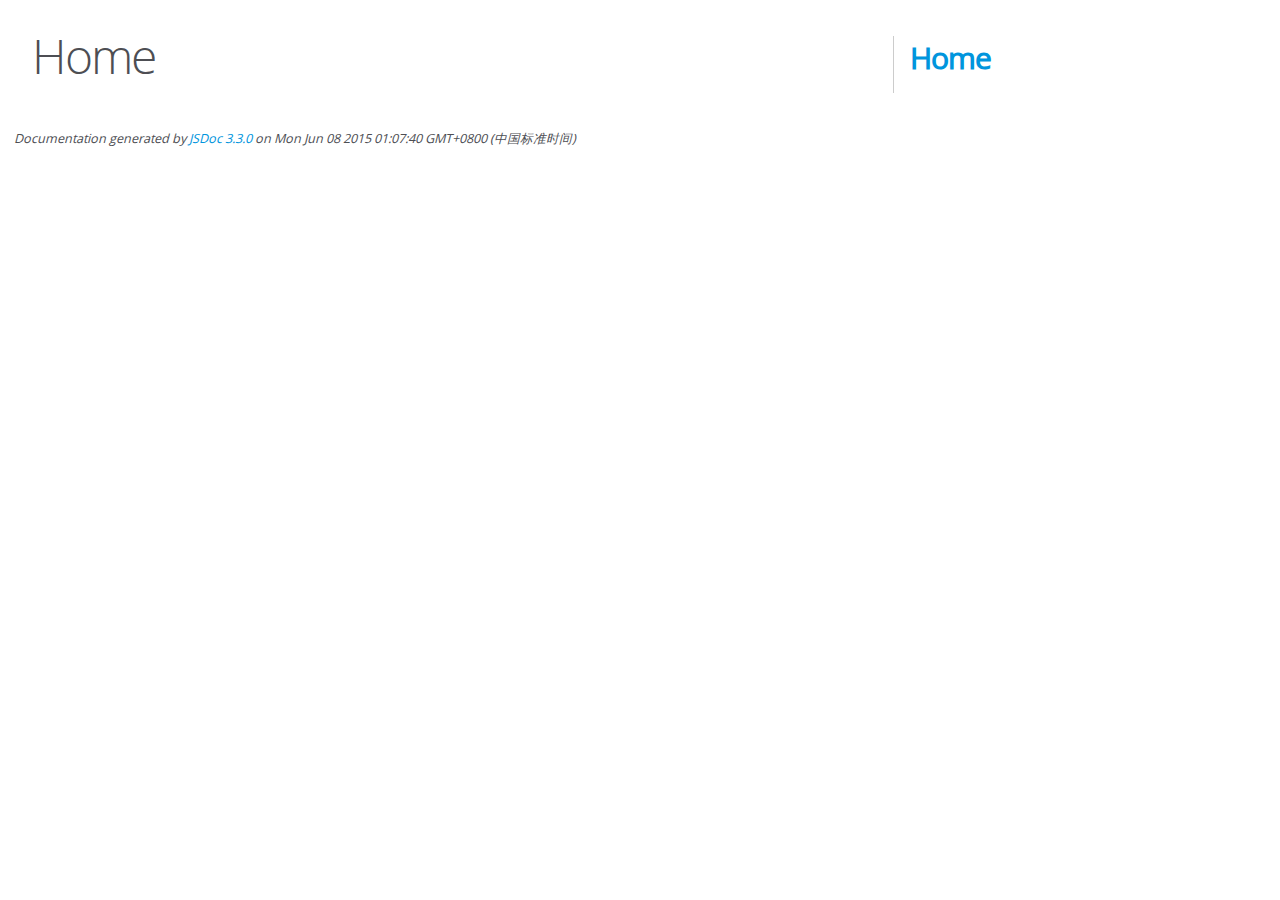
<file: static/editor-md/docs/index.html>
<!DOCTYPE html>
<html lang="en">
<head>
    <meta charset="utf-8">
    <title>JSDoc: Home</title>

    <script src="scripts/prettify/prettify.js"> </script>
    <script src="scripts/prettify/lang-css.js"> </script>
    <!--[if lt IE 9]>
      <script src="//html5shiv.googlecode.com/svn/trunk/html5.js"></script>
    <![endif]-->
    <link type="text/css" rel="stylesheet" href="styles/prettify-tomorrow.css">
    <link type="text/css" rel="stylesheet" href="styles/jsdoc-default.css">
</head>

<body>

<div id="main">

    <h1 class="page-title">Home</h1>

    



    


    <h3> </h3>










    









</div>

<nav>
    <h2><a href="index.html">Home</a></h2>
</nav>

<br class="clear">

<footer>
    Documentation generated by <a href="https://github.com/jsdoc3/jsdoc">JSDoc 3.3.0</a> on Mon Jun 08 2015 01:07:40 GMT+0800 (中国标准时间)
</footer>

<script> prettyPrint(); </script>
<script src="scripts/linenumber.js"> </script>
</body>
</html>
</file>
<file: static/editor-md/docs/styles/prettify-tomorrow.css>
/* Tomorrow Theme */
/* Original theme - https://github.com/chriskempson/tomorrow-theme */
/* Pretty printing styles. Used with prettify.js. */
/* SPAN elements with the classes below are added by prettyprint. */
/* plain text */
.pln {
  color: #4d4d4c; }

@media screen {
  /* string content */
  .str {
    color: #718c00; }

  /* a keyword */
  .kwd {
    color: #8959a8; }

  /* a comment */
  .com {
    color: #8e908c; }

  /* a type name */
  .typ {
    color: #4271ae; }

  /* a literal value */
  .lit {
    color: #f5871f; }

  /* punctuation */
  .pun {
    color: #4d4d4c; }

  /* lisp open bracket */
  .opn {
    color: #4d4d4c; }

  /* lisp close bracket */
  .clo {
    color: #4d4d4c; }

  /* a markup tag name */
  .tag {
    color: #c82829; }

  /* a markup attribute name */
  .atn {
    color: #f5871f; }

  /* a markup attribute value */
  .atv {
    color: #3e999f; }

  /* a declaration */
  .dec {
    color: #f5871f; }

  /* a variable name */
  .var {
    color: #c82829; }

  /* a function name */
  .fun {
    color: #4271ae; } }
/* Use higher contrast and text-weight for printable form. */
@media print, projection {
  .str {
    color: #060; }

  .kwd {
    color: #006;
    font-weight: bold; }

  .com {
    color: #600;
    font-style: italic; }

  .typ {
    color: #404;
    font-weight: bold; }

  .lit {
    color: #044; }

  .pun, .opn, .clo {
    color: #440; }

  .tag {
    color: #006;
    font-weight: bold; }

  .atn {
    color: #404; }

  .atv {
    color: #060; } }
/* Style */
/*
pre.prettyprint {
  background: white;
  font-family: Consolas, Monaco, 'Andale Mono', monospace;
  font-size: 12px;
  line-height: 1.5;
  border: 1px solid #ccc;
  padding: 10px; }
*/

/* Specify class=linenums on a pre to get line numbering */
ol.linenums {
  margin-top: 0;
  margin-bottom: 0; }

/* IE indents via margin-left */
li.L0,
li.L1,
li.L2,
li.L3,
li.L4,
li.L5,
li.L6,
li.L7,
li.L8,
li.L9 {
  /* */ }

/* Alternate shading for lines */
li.L1,
li.L3,
li.L5,
li.L7,
li.L9 {
  /* */ }
</file>
<file: static/editor-md/docs/styles/jsdoc-default.css>
@font-face {
    font-family: 'Open Sans';
    font-weight: normal;
    font-style: normal;
    src: url('../fonts/OpenSans-Regular-webfont.eot');
    src:
        local('Open Sans'),
        local('OpenSans'),
        url('../fonts/OpenSans-Regular-webfont.eot?#iefix') format('embedded-opentype'),
        url('../fonts/OpenSans-Regular-webfont.woff') format('woff'),
        url('../fonts/OpenSans-Regular-webfont.svg#open_sansregular') format('svg');
}

@font-face {
    font-family: 'Open Sans Light';
    font-weight: normal;
    font-style: normal;
    src: url('../fonts/OpenSans-Light-webfont.eot');
    src:
        local('Open Sans Light'),
        local('OpenSans Light'),
        url('../fonts/OpenSans-Light-webfont.eot?#iefix') format('embedded-opentype'),
        url('../fonts/OpenSans-Light-webfont.woff') format('woff'),
        url('../fonts/OpenSans-Light-webfont.svg#open_sanslight') format('svg');
}

html
{
    overflow: auto;
    background-color: #fff;
    font-size: 14px;
}

body
{
    font-family: 'Open Sans', sans-serif;
    line-height: 1.5;
    color: #4d4e53;
    background-color: white;
}

a, a:visited, a:active {
    color: #0095dd;
    text-decoration: none;
}

a:hover {
    text-decoration: underline;
}

header
{
    display: block;
    padding: 0px 4px;
}

tt, code, kbd, samp {
    font-family: Consolas, Monaco, 'Andale Mono', monospace;
}

.class-description {
    font-size: 130%;
    line-height: 140%;
    margin-bottom: 1em;
    margin-top: 1em;
}

.class-description:empty {
    margin: 0;
}

#main {
    float: left;
    width: 70%;
}

article dl {
    margin-bottom: 40px;
}

section
{
    display: block;
    background-color: #fff;
    padding: 12px 24px;
    border-bottom: 1px solid #ccc;
    margin-right: 30px;
}

.variation {
    display: none;
}

.signature-attributes {
    font-size: 60%;
    color: #aaa;
    font-style: italic;
    font-weight: lighter;
}

nav
{
    display: block;
    float: right;
    margin-top: 28px;
    width: 30%;
    box-sizing: border-box;
    border-left: 1px solid #ccc;
    padding-left: 16px;
}

nav ul {
    font-family: 'Lucida Grande', 'Lucida Sans Unicode', arial, sans-serif;
    font-size: 100%;
    line-height: 17px;
    padding: 0;
    margin: 0;
    list-style-type: none;
}

nav ul a, nav ul a:visited, nav ul a:active {
    font-family: Consolas, Monaco, 'Andale Mono', monospace;
    line-height: 18px;
    color: #4D4E53;
}

nav h3 {
    margin-top: 12px;
}

nav li {
    margin-top: 6px;
}

footer {
    display: block;
    padding: 6px;
    margin-top: 12px;
    font-style: italic;
    font-size: 90%;
}

h1, h2, h3, h4 {
    font-weight: 200;
    margin: 0;
}

h1
{
    font-family: 'Open Sans Light', sans-serif;
    font-size: 48px;
    letter-spacing: -2px;
    margin: 12px 24px 20px;
}

h2, h3
{
    font-size: 30px;
    font-weight: 700;
    letter-spacing: -1px;
    margin-bottom: 12px;
}

h4
{
    font-size: 18px;
    letter-spacing: -0.33px;
    margin-bottom: 12px;
    color: #4d4e53;
}

h5, .container-overview .subsection-title
{
    font-size: 120%;
    font-weight: bold;
    letter-spacing: -0.01em;
    margin: 8px 0 3px 0;
}

h6
{
    font-size: 100%;
    letter-spacing: -0.01em;
    margin: 6px 0 3px 0;
    font-style: italic;
}

.ancestors { color: #999; }
.ancestors a
{
    color: #999 !important;
    text-decoration: none;
}

.clear
{
    clear: both;
}

.important
{
    font-weight: bold;
    color: #950B02;
}

.yes-def {
    text-indent: -1000px;
}

.type-signature {
    color: #aaa;
}

.name, .signature {
    font-family: Consolas, Monaco, 'Andale Mono', monospace;
}

.details { margin-top: 14px; border-left: 2px solid #DDD; }
.details dt { width: 120px; float: left; padding-left: 10px;  padding-top: 6px; }
.details dd { margin-left: 70px; }
.details ul { margin: 0; }
.details ul { list-style-type: none; }
.details li { margin-left: 30px; padding-top: 6px; }
.details pre.prettyprint { margin: 0 }
.details .object-value { padding-top: 0; }

.description {
    margin-bottom: 1em;
    margin-top: 1em;
}

.code-caption
{
    font-style: italic;
    font-size: 107%;
    margin: 0;
}

.prettyprint
{
    border: 1px solid #ddd;
    width: 80%;
    overflow: auto;
}

.prettyprint.source {
    width: inherit;
}

.prettyprint code
{
    font-size: 100%;
    line-height: 18px;
    display: block;
    padding: 4px 12px;
    margin: 0;
    background-color: #fff;
    color: #4D4E53;
}

.prettyprint code span.line
{
  display: inline-block;
}

.prettyprint.linenums
{
  padding-left: 70px;
  -webkit-user-select: none;
  -moz-user-select: none;
  -ms-user-select: none;
  user-select: none;
}

.prettyprint.linenums ol
{
  padding-left: 0;
}

.prettyprint.linenums li
{
  border-left: 3px #ddd solid;
}

.prettyprint.linenums li.selected,
.prettyprint.linenums li.selected *
{
  background-color: lightyellow;
}

.prettyprint.linenums li *
{
  -webkit-user-select: text;
  -moz-user-select: text;
  -ms-user-select: text;
  user-select: text;
}

.params, .props
{
    border-spacing: 0;
    border: 0;
    border-collapse: collapse;
}

.params .name, .props .name, .name code {
    color: #4D4E53;
    font-family: Consolas, Monaco, 'Andale Mono', monospace;
    font-size: 100%;
}

.params td, .params th, .props td, .props th
{
    border: 1px solid #ddd;
    margin: 0px;
    text-align: left;
    vertical-align: top;
    padding: 4px 6px;
    display: table-cell;
}

.params thead tr, .props thead tr
{
    background-color: #ddd;
    font-weight: bold;
}

.params .params thead tr, .props .props thead tr
{
    background-color: #fff;
    font-weight: bold;
}

.params th, .props th { border-right: 1px solid #aaa; }
.params thead .last, .props thead .last { border-right: 1px solid #ddd; }

.params td.description > p:first-child,
.props td.description > p:first-child
{
    margin-top: 0;
    padding-top: 0;
}

.params td.description > p:last-child,
.props td.description > p:last-child
{
    margin-bottom: 0;
    padding-bottom: 0;
}

.disabled {
    color: #454545;
}
</file>
